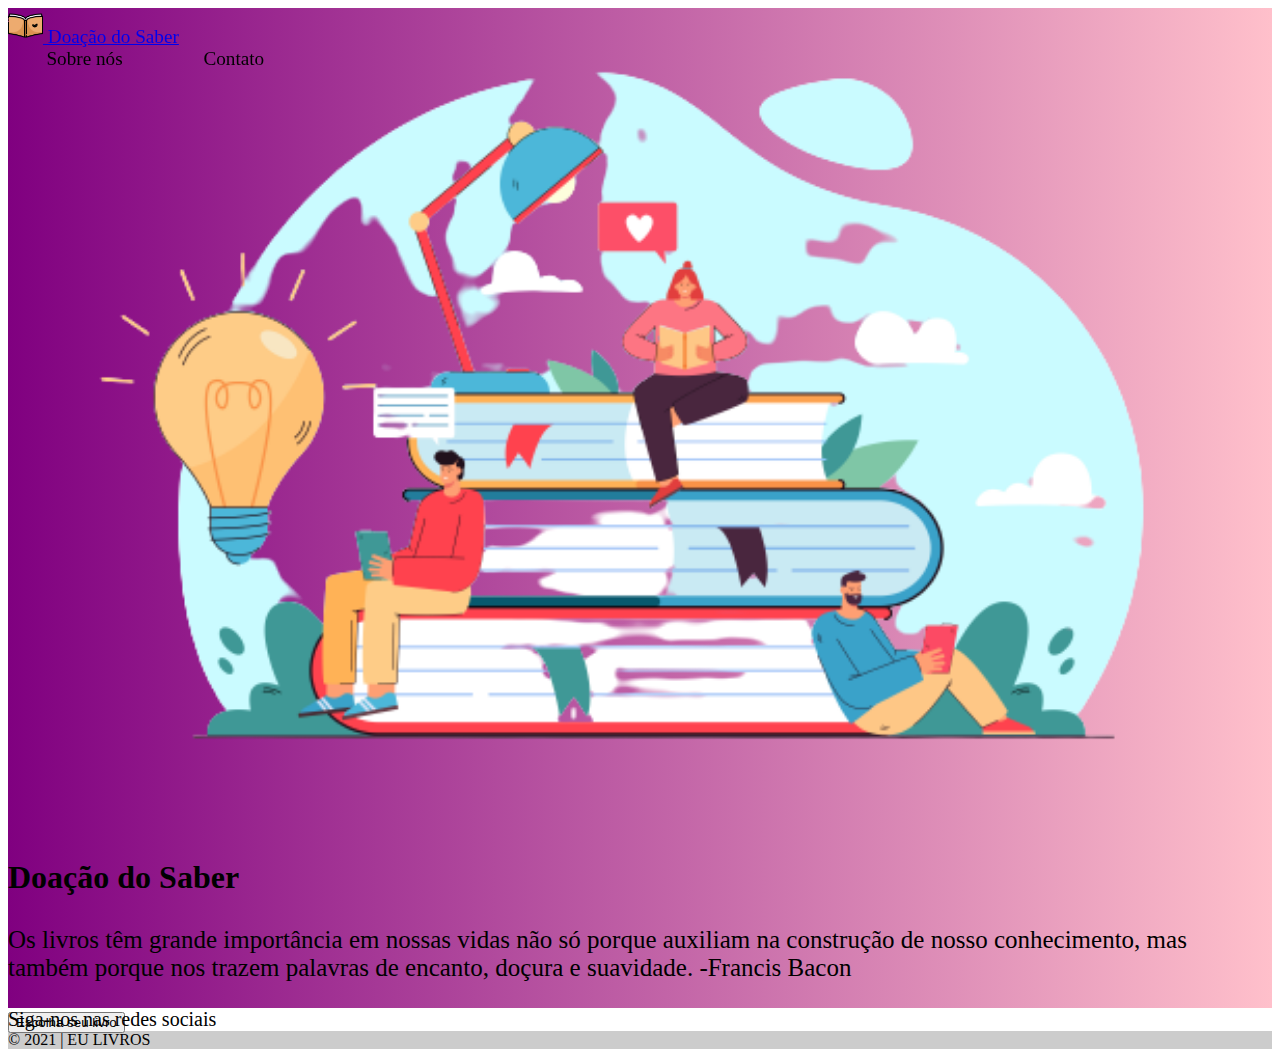
<file: index.html>
<!DOCTYPE html>
<html lang="en">
  <head>
    <meta charset="UTF-8" />
    <meta http-equiv="X-UA-Compatible" content="IE=edge" />
    <meta name="viewport" content="width=device-width, initial-scale=1.0" />
    <link
      href="https://cdn.jsdelivr.net/npm/bootstrap@5.1.0/dist/css/bootstrap.min.css"
      rel="stylesheet"
      integrity="sha384-KyZXEAg3QhqLMpG8r+8fhAXLRk2vvoC2f3B09zVXn8CA5QIVfZOJ3BCsw2P0p/We"
      crossorigin="anonymous"
    />
    <link
      rel="stylesheet"
      href="https://pro.fontawesome.com/releases/v5.10.0/css/all.css"
      integrity="sha384-AYmEC3Yw5cVb3ZcuHtOA93w35dYTsvhLPVnYs9eStHfGJvOvKxVfELGroGkvsg+p"
      crossorigin="anonymous"
    />
    <link rel="stylesheet" href="/style.css" />
    <title>Doação do Saber</title>
  </head>

  <body>
    <header>
      <!-- Image and text -->
      <nav class="navbar navbar-light bg-light" style="height: 70px">
        <div class="container">
          <a
            class="navbar-brand"
            href="index.html"
            style="justify-content: center"
          >
            <img
              id="book-img"
              src="/img/book.png"
              class="d-inline-block align-top"
              width="35"
              height="35"
              alt=""
            />
            Doação do Saber
          </a>
          <div>
            <a class="espacamento" href="#">Sobre nós</a>
            <a class="espacamento" href="contato.html" target="_blank"
              >Contato</a
            >
          </div>
        </div>
      </nav>
    </header>

    <body>
      <div id="grad1">
        <div class="container">
          <div class="row">
            <div class="col-md-12 col-lg-6">
              <div class="ilustacao">
                <img
                  id="student-book"
                  class="responsive"
                  src="/img/student-book.png"
                />
              </div>
            </div>
            <div class="col-md-12 col-lg-6">
              <div class="descricao">
                <h1>Doação do Saber</h1>
                <p id="mensagem-francis-bacon">
                  Os livros têm grande importância em nossas vidas não só porque
                  auxiliam na construção de nosso conhecimento, mas também
                  porque nos trazem palavras de encanto, doçura e suavidade.
                  -Francis Bacon
                </p>
                <div class="botao">
                  <a href="catalogo-livros.html" target="_blank">
                    <button type="button" class="btn btn-primary btn-lg">
                      Escolha seu livro
                    </button>
                  </a>
                </div>
              </div>
            </div>
          </div>
        </div>
      </div>
    </body>

    <footer>
      <footer class="bg-dark text-center text-white">
        <!-- Grid container -->
        <div class="container p-4 pb-0">
          <div class="text-center p-3 siga-nos">Siga-nos nas redes sociais</div>
          <!-- Section: Social media -->
          <section class="mb-4">
            <!-- Facebook -->
            <a
              class="btn btn-outline-light btn-floating m-1"
              href="#!"
              role="button"
              ><i class="fab fa-facebook-f"></i
            ></a>

            <!-- Twitter -->
            <a
              class="btn btn-outline-light btn-floating m-1"
              href="#!"
              role="button"
              ><i class="fab fa-twitter"></i
            ></a>

            <!-- Google -->
            <a
              class="btn btn-outline-light btn-floating m-1"
              href="#!"
              role="button"
              ><i class="fab fa-google"></i
            ></a>

            <!-- Instagram -->
            <a
              class="btn btn-outline-light btn-floating m-1"
              href="#!"
              role="button"
              ><i class="fab fa-instagram"></i
            ></a>
          </section>
          <!-- Section: Social media -->
        </div>
        <!-- Grid container -->

        <!-- Copyright -->
        <div
          class="text-center p-3"
          style="background-color: rgba(0, 0, 0, 0.2)"
        >
          © 2021 | EU <i class="fa fa-heart" aria-hidden="true"></i> LIVROS
        </div>
        <!-- Copyright -->
      </footer>
    </footer>
  </body>
</html>
</file>
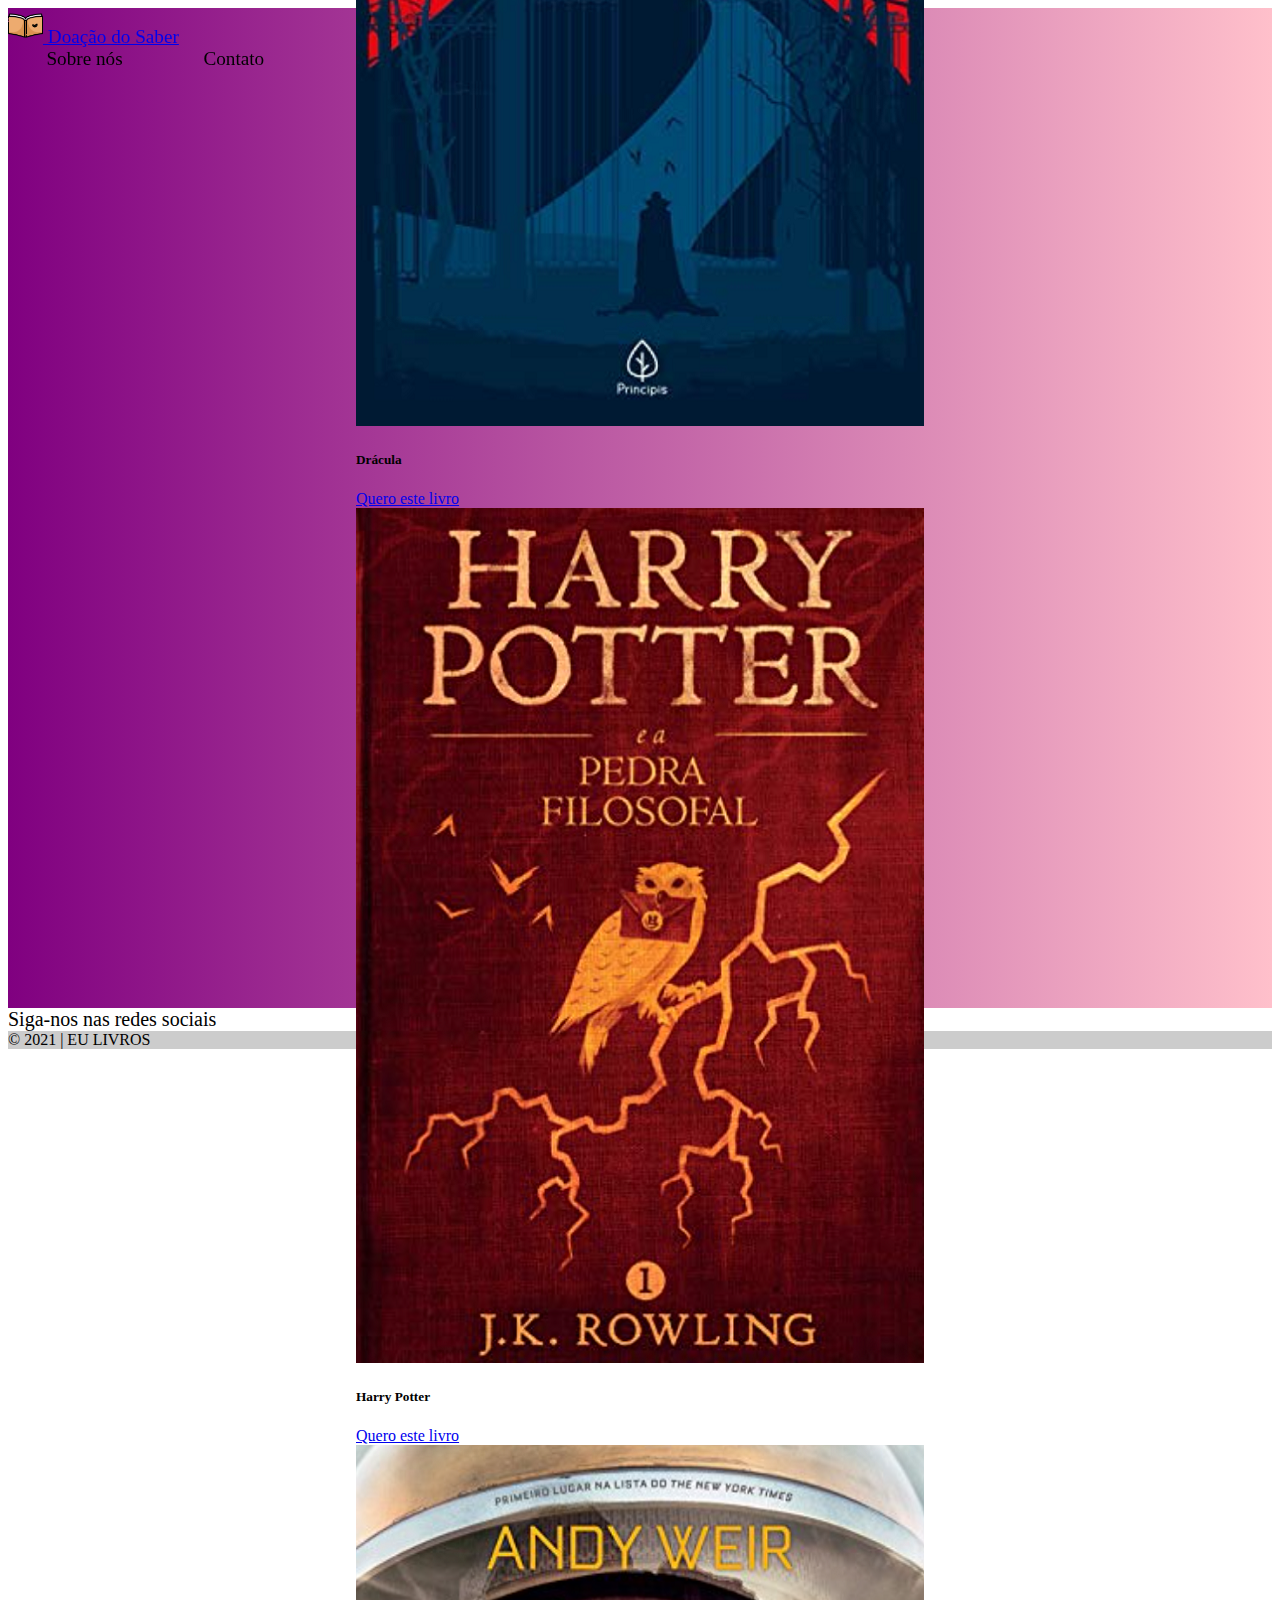
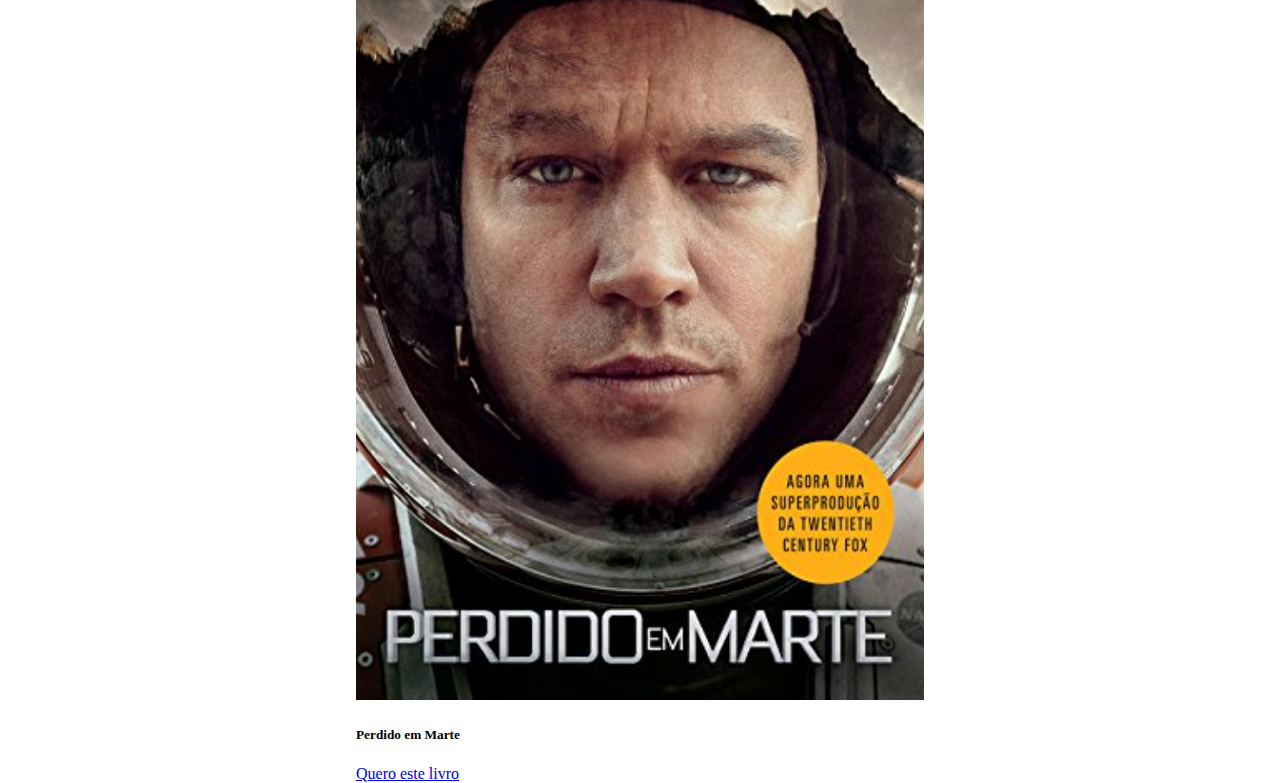
<file: catalogo-livros.html>
<!DOCTYPE html>
<html lang="en">
  <head>
    <meta charset="UTF-8" />
    <meta http-equiv="X-UA-Compatible" content="IE=edge" />
    <meta name="viewport" content="width=device-width, initial-scale=1.0" />
    <link
      href="https://cdn.jsdelivr.net/npm/bootstrap@5.1.0/dist/css/bootstrap.min.css"
      rel="stylesheet"
      integrity="sha384-KyZXEAg3QhqLMpG8r+8fhAXLRk2vvoC2f3B09zVXn8CA5QIVfZOJ3BCsw2P0p/We"
      crossorigin="anonymous"
    />
    <link
      rel="stylesheet"
      href="https://pro.fontawesome.com/releases/v5.10.0/css/all.css"
      integrity="sha384-AYmEC3Yw5cVb3ZcuHtOA93w35dYTsvhLPVnYs9eStHfGJvOvKxVfELGroGkvsg+p"
      crossorigin="anonymous"
    />
    <link rel="stylesheet" href="/style.css" />
    <title>Doação do Saber - Catálogo</title>
  </head>

  <body>
    <header>
      <!-- Image and text -->
      <nav class="navbar navbar-light bg-light" style="height: 70px">
        <div class="container">
          <a
            class="navbar-brand"
            href="index.html"
            style="justify-content: center"
          >
            <img
              id="book-img"
              src="/img/book.png"
              class="d-inline-block align-top"
              width="35"
              height="35"
              alt=""
            />
            Doação do Saber
          </a>
          <div>
            <a class="espacamento" href="#">Sobre nós</a>
            <a class="espacamento" href="contato.html">Contato</a>
          </div>
        </div>
      </nav>
    </header>

    <body>
      <div id="grad1">
        <div class="container">
          <section class="catalogo-livros row"></section>
        </div>
      </div>
    </body>

    <footer>
      <footer class="bg-dark text-center text-white">
        <!-- Grid container -->
        <div class="container p-4 pb-0">
          <div class="text-center p-3 siga-nos">Siga-nos nas redes sociais</div>
          <!-- Section: Social media -->
          <section class="mb-4">
            <!-- Facebook -->
            <a
              class="btn btn-outline-light btn-floating m-1"
              href="#!"
              role="button"
              ><i class="fab fa-facebook-f"></i
            ></a>

            <!-- Twitter -->
            <a
              class="btn btn-outline-light btn-floating m-1"
              href="#!"
              role="button"
              ><i class="fab fa-twitter"></i
            ></a>

            <!-- Google -->
            <a
              class="btn btn-outline-light btn-floating m-1"
              href="#!"
              role="button"
              ><i class="fab fa-google"></i
            ></a>

            <!-- Instagram -->
            <a
              class="btn btn-outline-light btn-floating m-1"
              href="#!"
              role="button"
              ><i class="fab fa-instagram"></i
            ></a>
          </section>
          <!-- Section: Social media -->
        </div>
        <!-- Grid container -->

        <!-- Copyright -->
        <div
          class="text-center p-3"
          style="background-color: rgba(0, 0, 0, 0.2)"
        >
          © 2021 | EU <i class="fa fa-heart" aria-hidden="true"></i> LIVROS
        </div>
        <!-- Copyright -->
      </footer>
    </footer>
    <script src="/main.js" type="module"></script>
  </body>
</html>
</file>
<file: style.css>
.navbar {
  position: fixed;
  width: 100%;
}

.navbar-brand {
  font-size: 1.2em;
  font-weight: 500;
}

a.espacamento {
  margin-left: 2em;
  margin-right: 2em;
  font-size: 1.2em;
  text-decoration: none;
  color: black;
  font-weight: 500;
}

a.espacamento:hover {
  text-decoration: underline;
}

#grad1 {
  display: flex;
  justify-content: center;
  align-items: center;
  z-index: 2000;
  height: 1000px;
  background-color: purple;
  background-image: linear-gradient(to right, purple, pink);
}

.student-book {
  width: 0.1rem;
  height: 0.1rem;
}

#mensagem-francis-bacon {
  font-size: 25px;
  margin-bottom: 30px;
  margin-top: 30px;
}

.botao {
  display: flex;
  width: 100%;
  justify-content: start;
}

.responsive {
  width: 100%;
  height: auto;
}

.fa {
  color: red;
}

.siga-nos {
  font-size: 20px;
}

@media screen and (max-width: 600px) {
  #mensagem-francis-bacon {
    font-size: 20px;
  }

  .botao {
    justify-content: center;
  }
}
</file>
